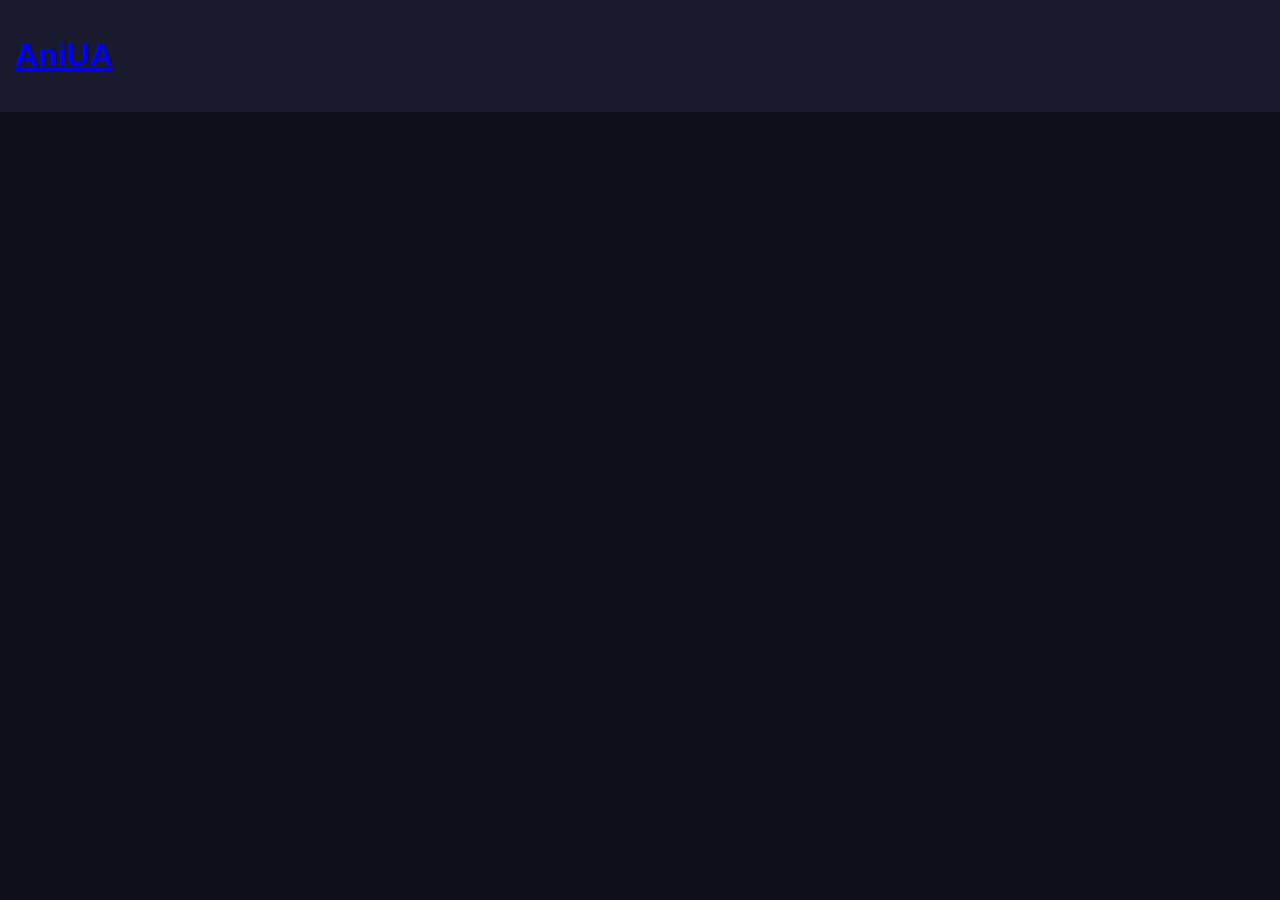
<file: anime.html>
<!DOCTYPE html>
<html lang="uk">
<head>
    <meta charset="UTF-8">
    <title>AniUA | Деталі</title>
    <link rel="stylesheet" href="style.css">
</head>
<body>
    <header>
        <div class="container">
            <h1><a href="/">AniUA</a></h1>
        </div>
    </header>

    <main class="container">
        <div id="anime-details"></div>
    </main>

    <script src="api.js"></script>
    <script>
        // Отримання ID з URL
        const urlParams = new URLSearchParams(window.location.search);
        const animeId = urlParams.get('id');

        // Завантаження даних
        async function loadAnimeDetails() {
            const anime = await getAnimeDetails(animeId);
            const detailsContainer = document.getElementById('anime-details');

            detailsContainer.innerHTML = `
                <div class="anime-header">
                    <img src="https://shikimori.one${anime.image.original}" alt="${anime.name}">
                    <div>
                        <h2>${anime.russian || anime.name}</h2>
                        <p>${anime.description}</p>
                        <button id="add-to-favorites">Додати в обране</button>
                    </div>
                </div>
            `;
        }

        loadAnimeDetails();
    </script>
</body>
  </html>
</file>
<file: style.css>
/* Основні стилі */
body {
    font-family: 'Arial', sans-serif;
    background-color: #0f0f1a;
    color: white;
    margin: 0;
    padding: 0;
}

header {
    background-color: #1a1a2e;
    padding: 1rem;
    display: flex;
    flex-wrap: wrap;
    justify-content: space-between;
    align-items: center;
}

.search {
    display: flex;
    gap: 10px;
}

input, button {
    padding: 8px 12px;
    border-radius: 4px;
    border: none;
}

button {
    background-color: #4cc9f0;
    cursor: pointer;
}

.anime-list {
    display: grid;
    grid-template-columns: repeat(auto-fill, minmax(180px, 1fr));
    gap: 20px;
    padding: 20px;
}

.anime-card {
    background: #24243e;
    border-radius: 8px;
    overflow: hidden;
    transition: transform 0.3s;
    cursor: pointer;
}

.anime-card:hover {
    transform: scale(1.05);
}

.anime-card img {
    width: 100%;
    height: 250px;
    object-fit: cover;
}

.anime-card h3 {
    padding: 10px;
    margin: 0;
    font-size: 16px;
}

/* Стилі для плеєра */
#player-overlay {
    display: none;
    position: fixed;
    top: 0;
    left: 0;
    width: 100%;
    height: 100%;
    background: rgba(0, 0, 0, 0.9);
    z-index: 100;
}

.player-container {
    width: 80%;
    max-width: 900px;
    margin: 2% auto;
    position: relative;
}

#anime-player {
    width: 100%;
    border-radius: 8px;
}

.player-container button {
    position: absolute;
    top: -40px;
    right: 0;
    background: #f72585;
    color: white;
}
</file>
